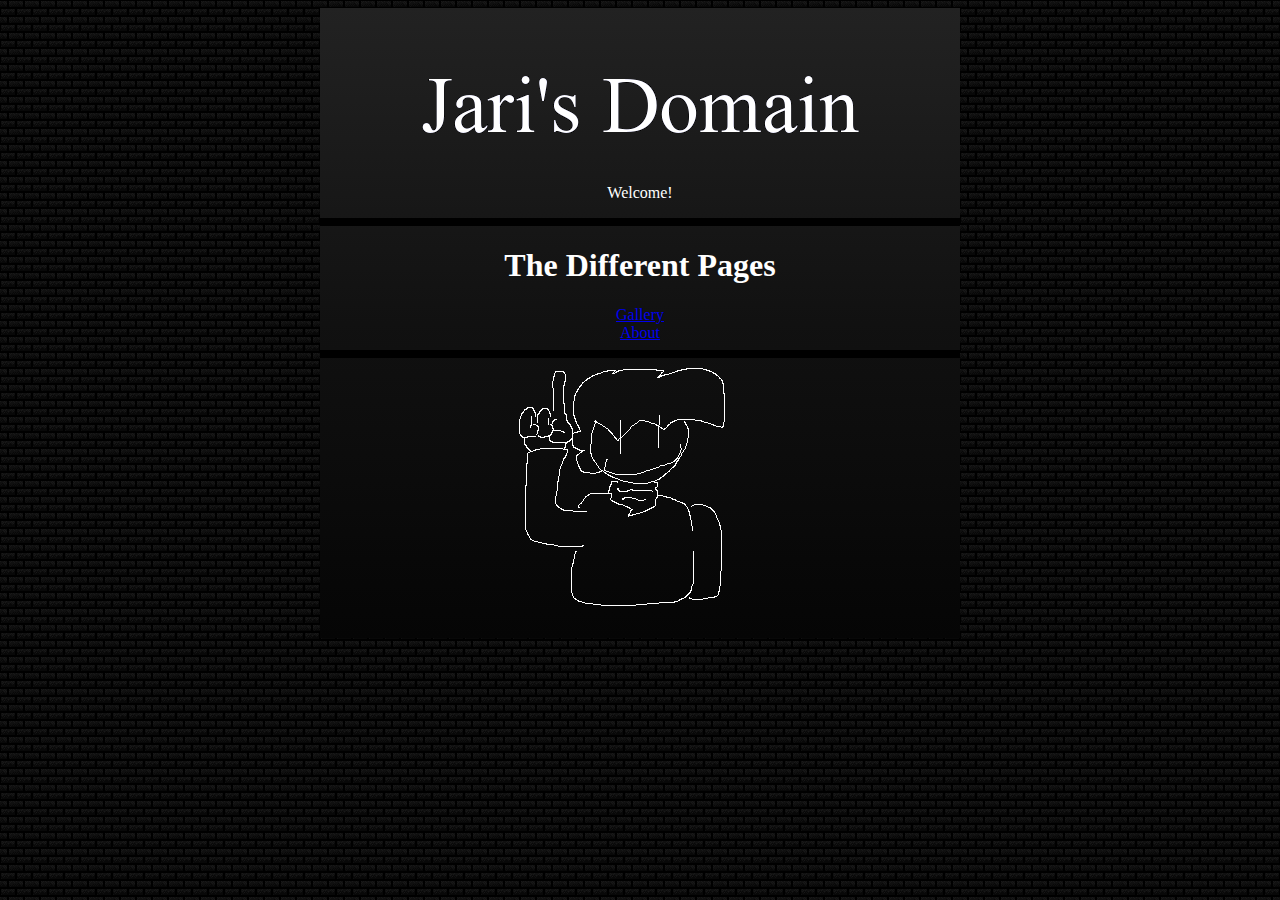
<file: index.html>
<!DOCTYPE html>
<html>
<head>
  <title>Jari's Domain</title>
  <link rel="icon" type="image/x-icon" href="images/favicons/favicon-1.png">
  <link rel="stylesheet" href="main.css">
  <meta name="author" content="Jari Ramsvik">
  <meta charset="UTF-8">
</head>
<body>

<div class="whole">

<img src="images/title-etc.png" alt="logo">

<p>Welcome!</p>

<hr size="8" color="black" noshade>

<h1>The Different Pages</h1>

<a href="gallery/index.html">Gallery</a>
<a href="about.html">About</a>

<hr size="8" color="black" noshade>

<img src="images/end-daxx.png" alt="end quote">

</div>

</body>
</html>
</file>
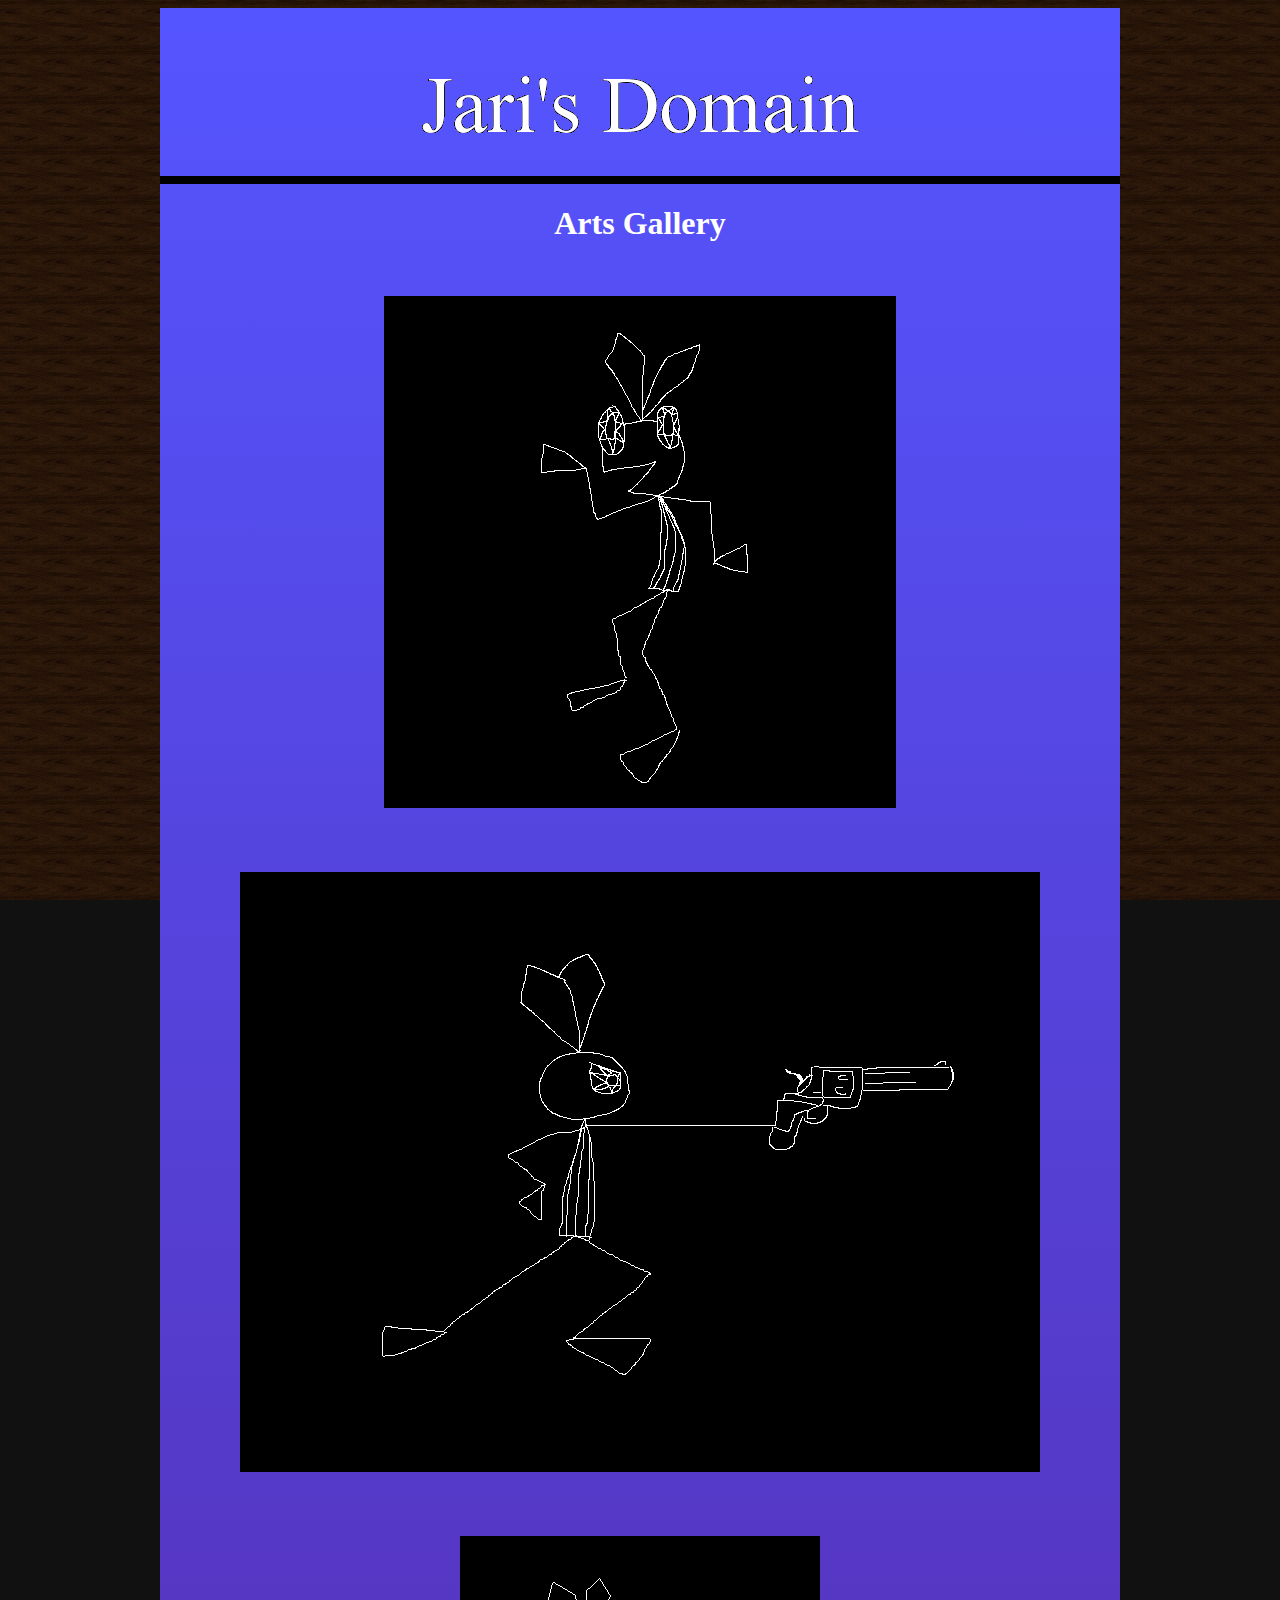
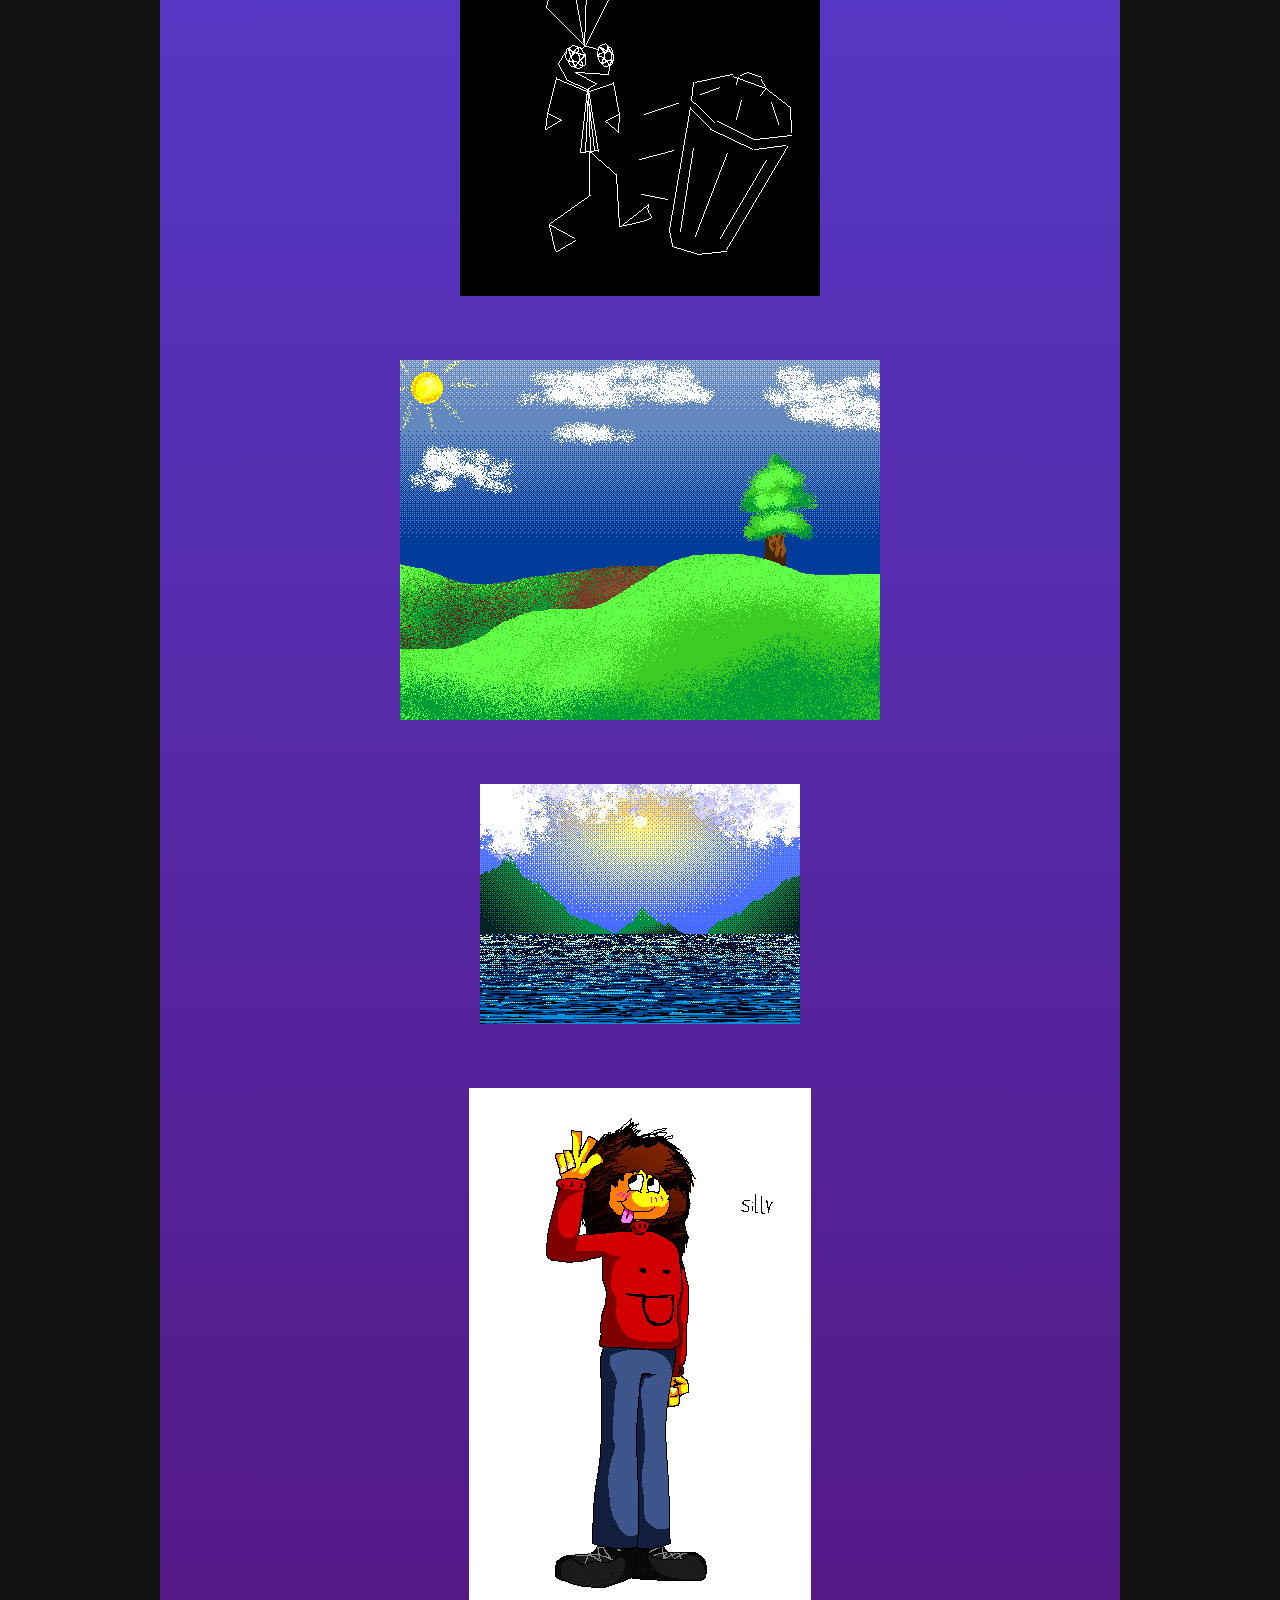
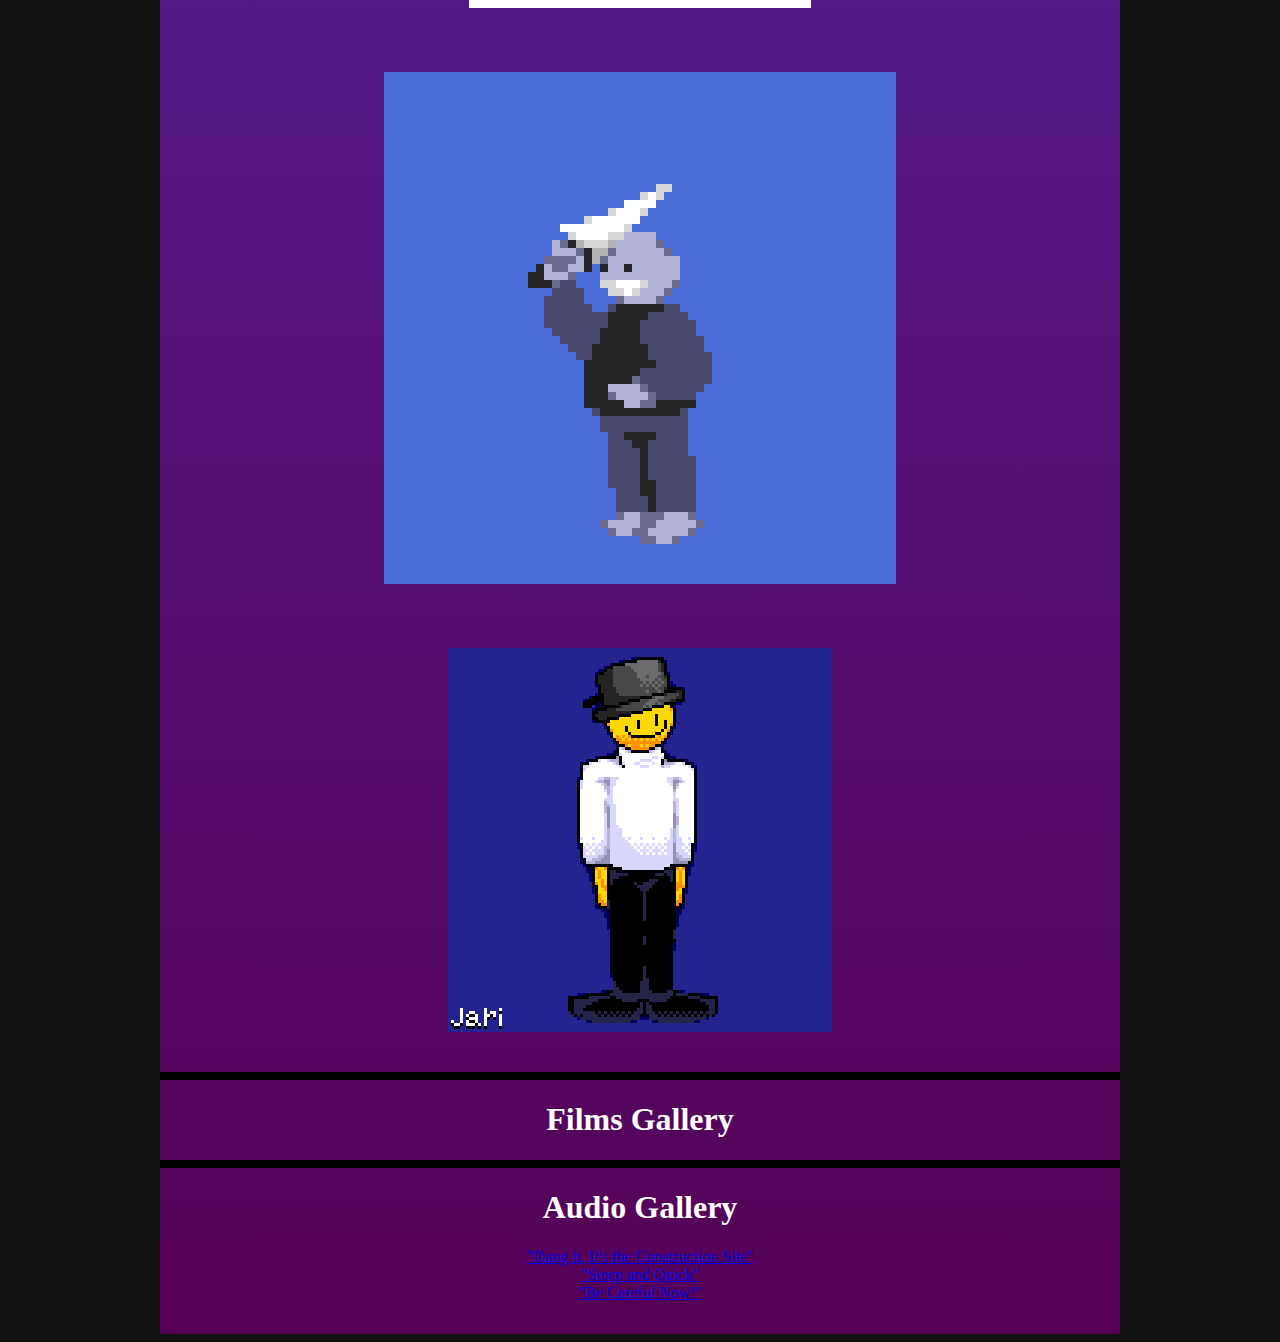
<file: gallery/index.html>
<!DOCTYPE html>
<html>
<head>
  <title>Jari's Gallery</title>
  <link rel="icon" type="image/x-icon" href="../images/favicons/favicon-3.png">
  <link rel="stylesheet" href="../artwork.css">
  <meta name="author" content="Jari Ramsvik">
  <meta charset="UTF-8">
</head>
<body>

<div class="whole">

<a href="../index.html"><img src="../images/title-etc.png" alt="logo"></a>

<hr size="8" color="black" noshade>

<h1>Arts Gallery</h1>

<img class="art" src="pictures/1.png" alt="vibri drawing">

<img class="art" src="pictures/2.png" alt="vibri with a revolver">

<img class="art" src="pictures/3.png" alt="vibri kicking a trash can">

<img class="art" src="pictures/4.png" alt="a lonely tree">

<img class="art" src="pictures/5.png" alt="the beautiful sea with a blooming sun">

<img class="art" src="pictures/6.png" alt="silly girl, idk">

<img class="art" src="pictures/7.png" alt="billy the slicer" style="width:512px;">

<img class="art" src="pictures/8.png" alt="weodobo fanart" style="width:384px;">

<hr size="8" color="black" noshade>

<h1>Films Gallery</h1>

<hr size="8" color="black" noshade>

<h1>Audio Gallery</h1>

<a href="audio/dong-it.ogg">"Dang it, It's the Construction Site"</a>

<a href="audio/obby_dramatic.ogg">"Steep and Quick"</a>

<a href="audio/bass.ogg">"Be Careful Now!"</a>

</div>

</body>
</html>
</file>
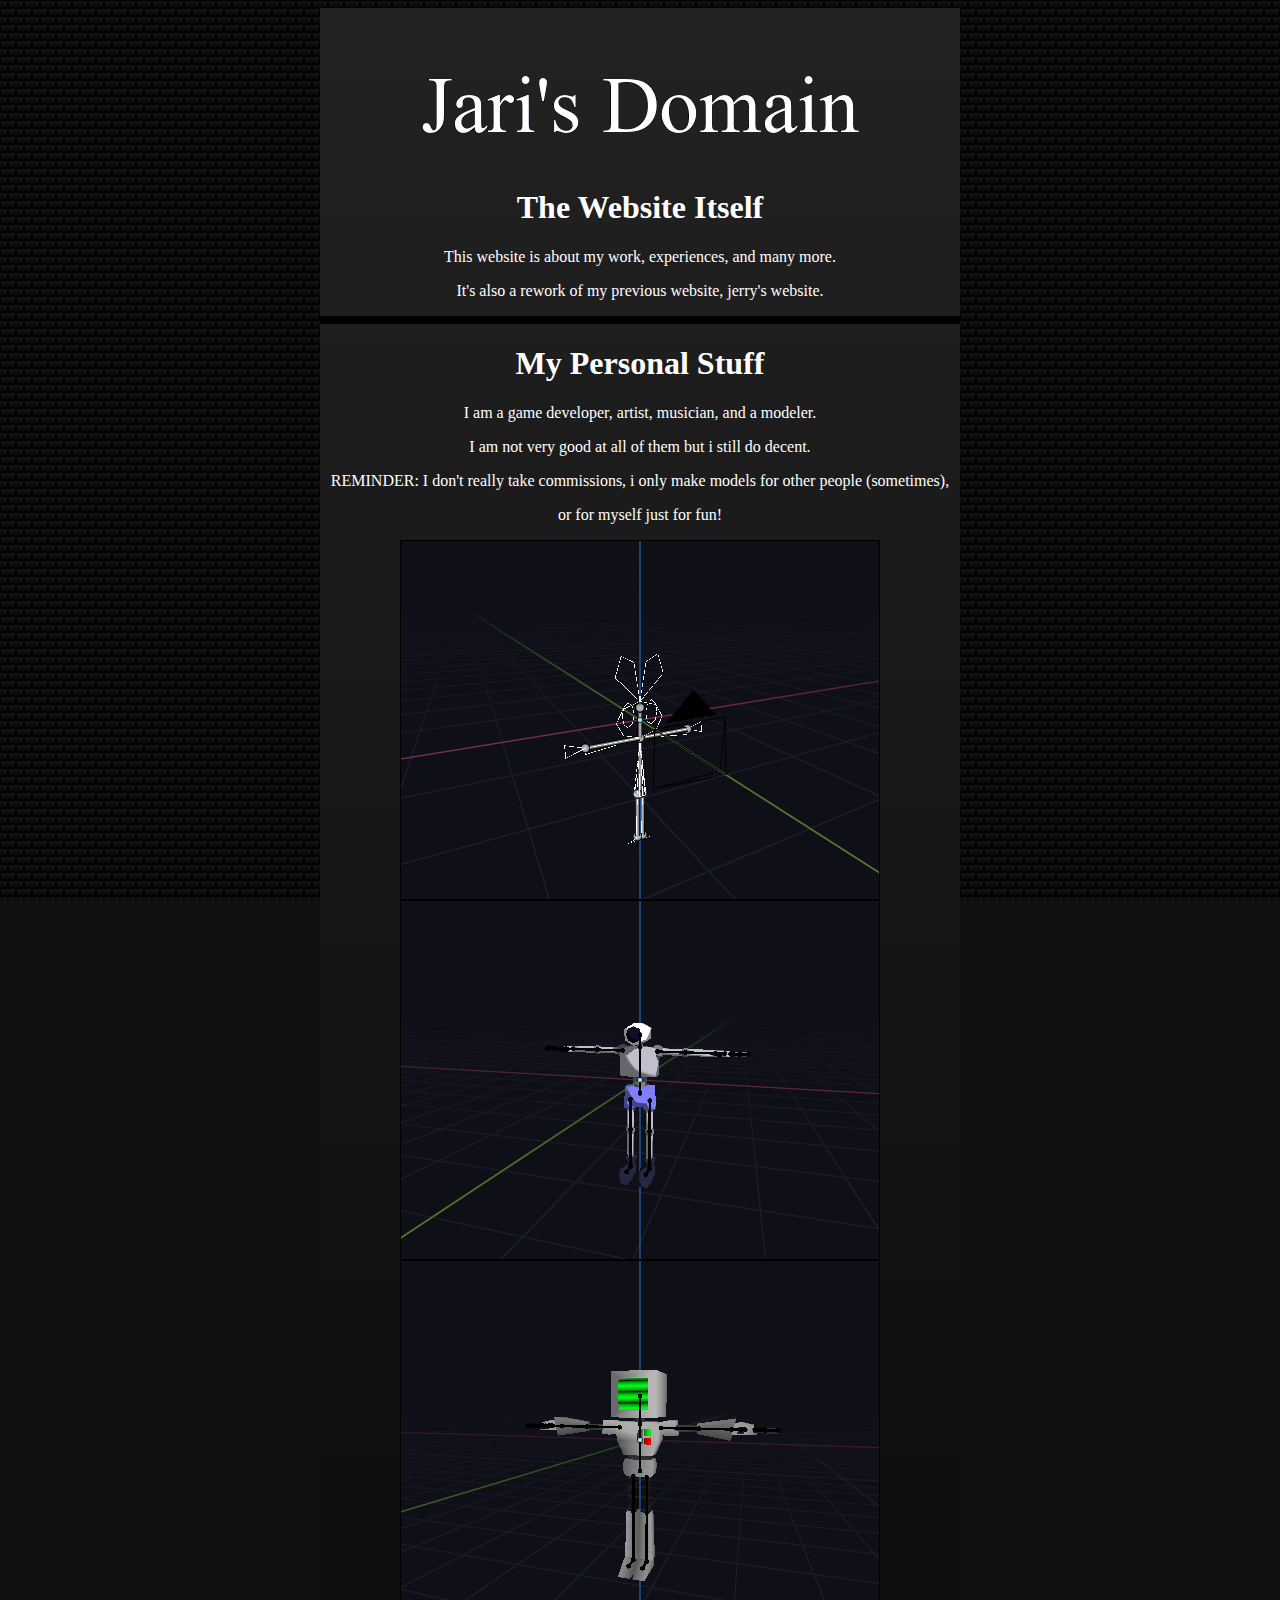
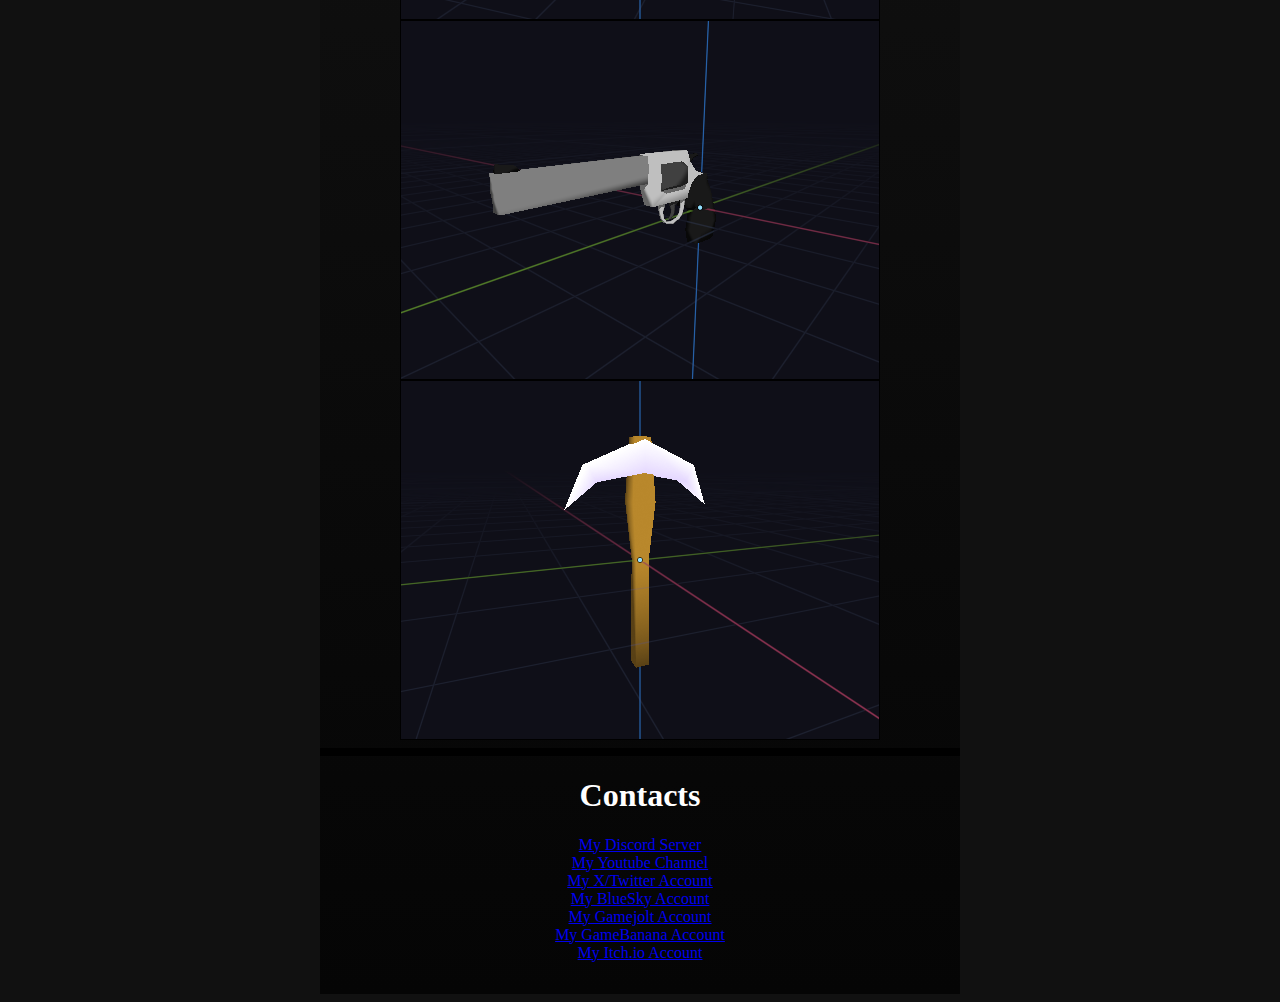
<file: about.html>
<!DOCTYPE html>
<html>
<head>
  <title>What is this about?</title>
  <link rel="icon" type="image/x-icon" href="images/favicons/favicon-2.png">
  <link rel="stylesheet" href="main.css">
  <meta name="author" content="Jari Ramsvik">
  <meta charset="UTF-8">
</head>
<body>

<div class="whole">

<a href="index.html"><img src="images/title-etc.png" alt="logo"></a>

<h1>The Website Itself</h1>

<p>This website is about my work, experiences, and many more.</p>

<p>It's also a rework of my previous website, jerry's website.</p>

<hr size="8" color="black" noshade>

<h1>My Personal Stuff</h1>

<p>I am a game developer, artist, musician, and a modeler.</p>

<p>I am not very good at all of them but i still do decent.</p>

<p>REMINDER: I don't really take commissions, i only make models for other people (sometimes),</p>

<p>or for myself just for fun!</p>

<img src="images/personal/vibri-model.png" alt="a vibri model made in May 2025">

<img src="images/personal/robot-model-1.png" alt="robot model made in May 2025">

<img src="images/personal/robot-model-2.png" alt="robot model made in August-September 2024">

<img src="images/personal/revolver-model.png" alt="revolver model made in February-March 2025">

<img src="images/personal/pickaxe-model.png" alt="pickaxe model made in March-April 2025">

<hr size="8" color="black" noshade>

<h1>Contacts</h1>

<a href="https://discord.gg/sHqKsWnKe2">My Discord Server</a>

<a href="https://www.youtube.com/@JarMan112">My Youtube Channel</a>

<a href="https://x.com/ramsvokjerry">My X/Twitter Account</a>

<a href="https://bsky.app/profile/jarirams.bsky.social">My BlueSky Account</a>

<a href="https://gamejolt.com/@JariRamsvik">My Gamejolt Account</a>

<a href="https://gamebanana.com/members/1986590">My GameBanana Account</a>

<a href="https://jarirams.itch.io/">My Itch.io Account</a>

</div>

</body>
</html>
</file>
<file: main.css>
body {
	background-image: url("images/background-1.png");
	background-color: #111111;
	image-rendering: pixelated;
	background-position: center top;
	background-attachment: fixed;
}
img {
	display: block;
	margin: auto;
	image-rendering: pixelated;
}
h1 {
	text-align: center;
	color: white;
}
p {
	text-align: center;
	color: white;
}
a {
	text-align: center;
	display: block;
	margin: auto;
}
div.whole {
	margin: auto;
	display: block;
	background-image: linear-gradient(#222222, #111111, #050505);
	padding-top: 32px;
	padding-bottom: 32px;
	width: 640px;
}
</file>
<file: artwork.css>
body {
	background-image: url("images/background-2.png");
	background-color: #111111;
	image-rendering: pixelated;
	background-position: center top;
	background-attachment: fixed;
}
img {
	display: block;
	margin: auto;
	image-rendering: pixelated;
}
img.art {
	padding-top: 32px;
	padding-bottom: 32px;
}
h1 {
	text-align: center;
	color: white;
}
p {
	text-align: center;
	color: white;
}
a {
	text-align: center;
	display: block;
	margin: auto;
}
div.whole {
	margin: auto;
	display: block;
	background-image: linear-gradient(#5555FF, #550055);
	padding-top: 32px;
	padding-bottom: 32px;
	width: 960px;
}
</file>
